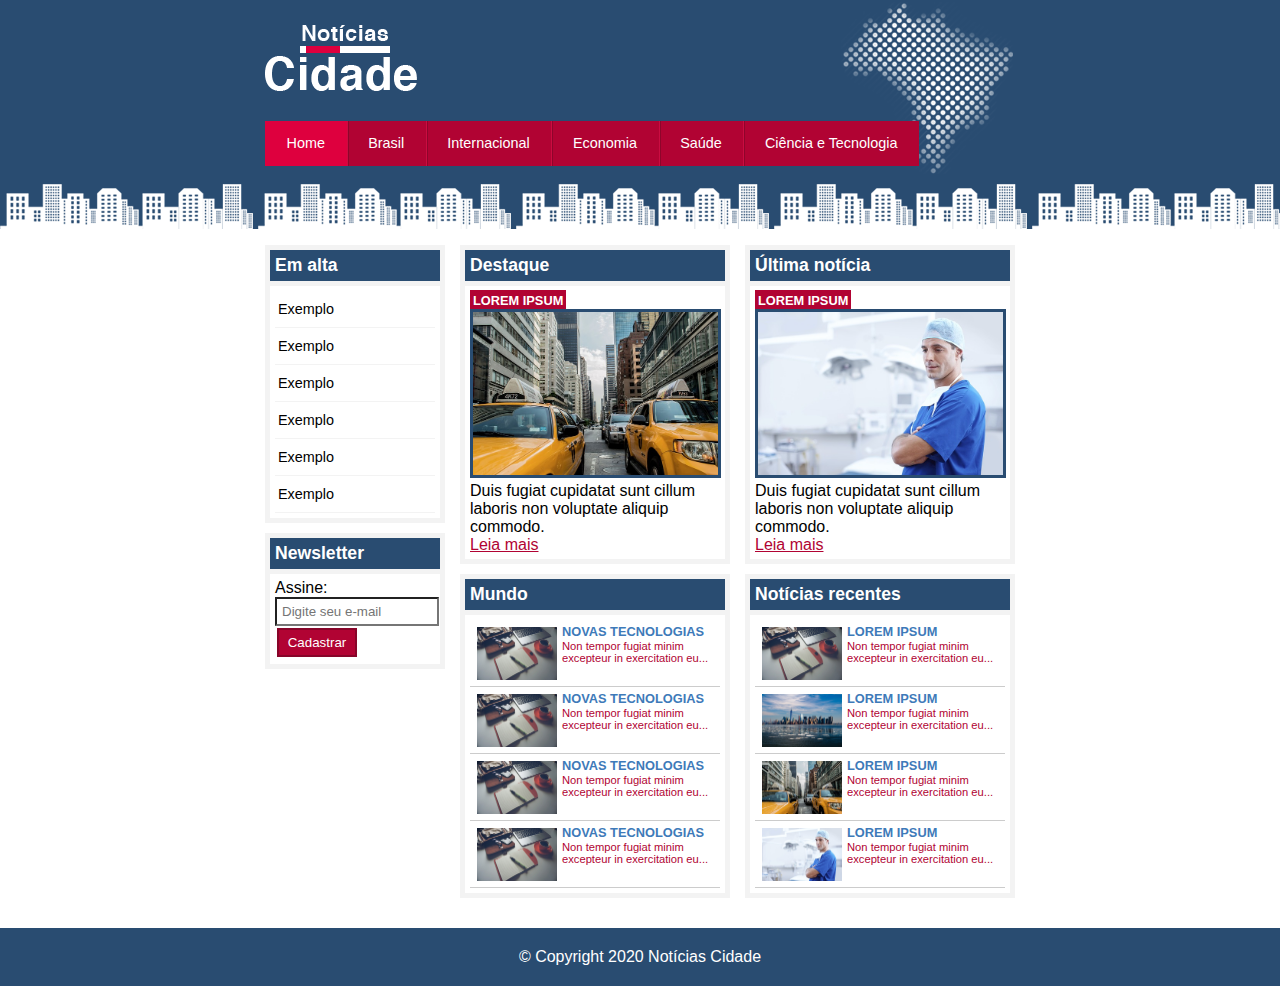
<file: index.html>
<!DOCTYPE html>
<html lang="pt-BR">
<head>
    <meta charset="UTF-8">
    <link rel="icon" href="img/icon.png">
    <link rel="stylesheet" text ="text/css" href="CSS/style.css">
    <meta name="viewport" content="width=device-width, initial-scale=1.0">
    <title>Notícias cidade - Seu site de notícias</title>
</head>
<body id="tres-colunas" class="home">
    <div id="container">
        <div id="topo">
            <a href="index.html"><h1 class="logo">Notícias Cidade</h1></a>
            <ul id="navegacao">
                <li class="primeiro">
                    <a id="home" href="index.html">Home</a>
                </li>

                <li>
                    <a id="brasil" href="brasil.html">Brasil</a>
                </li>

                <li>
                    <a id="internacional" href="internacional.html">Internacional</a>
                </li>

                <li>
                    <a id="economia"href="economia.html">Economia</a>
                </li>

                <li>
                    <a id="saude" href="saude.html">Saúde</a>
                </li>

                <li>
                    <a id="cieetec" href="cieetec.html">Ciência e Tecnologia</a>
                </li>
            </ul>
        </div>

        <div id="conteudo">

            <div id="primario">
                <div class="caixa destaque">
                    <h2>Destaque</h2>
                    <div class="caixa-conteudo">
                        <h3>Lorem Ipsum</h3>
                        <img src="img/taxi.jpg" class="imagem-principal" width="100%" alt="taxi">
                        <p>
                            Duis fugiat cupidatat sunt cillum laboris non voluptate aliquip commodo.
                        </p>
                        <a href="">Leia mais</a>
                    </div>
                </div>

                <div class="caixa">
                    <h2>Mundo</h2>
                    <div class="caixa-conteudo">
                        <ul id="lista-noticias">
                            <li>
                                <a href="">
                                    <img src="img/tecnologia.jpg" width="80px">
                                    <h3>Novas tecnologias</h3>
                                    <p>
                                        Non tempor fugiat minim excepteur in exercitation eu...
                                    </p>
                                    
                                </a>
                            </li>

                            <li>
                                <a href="">
                                    <img src="img/tecnologia.jpg" width="80px">
                                    <h3>Novas tecnologias</h3>
                                    <p>
                                        Non tempor fugiat minim excepteur in exercitation eu...
                                    </p>
                                    
                                </a>
                            </li>

                            <li>
                                <a href="">
                                    <img src="img/tecnologia.jpg" width="80px">
                                    <h3>Novas tecnologias</h3>
                                    <p>
                                        Non tempor fugiat minim excepteur in exercitation eu...
                                    </p>
                                    
                                </a>
                            </li>

                            <li>
                                <a href="">
                                    <img src="img/tecnologia.jpg" width="80px">
                                    <h3>Novas tecnologias</h3>
                                    <p>
                                        Non tempor fugiat minim excepteur in exercitation eu...
                                    </p>
                                    
                                </a>
                            </li>

                        </ul>
                    </div>
                </div>

            </div>

            <div id="secundario">
                <div class="caixa destaque">
                    <h2>Última notícia</h2>
                    <div class="caixa-conteudo">
                        <h3>Lorem Ipsum</h3>
                        <img src="img/doutor.jpg" class="imagem-principal" width="100%" alt="taxi">
                        <p>
                            Duis fugiat cupidatat sunt cillum laboris non voluptate aliquip commodo.
                        </p>
                        <a href="">Leia mais</a>
                    </div>
                </div>

                <div class="caixa">
                    <h2>Notícias recentes</h2>
                    <div class="caixa-conteudo">
                        <ul id="lista-noticias">
                            <li>
                                <a href="">
                                    <img src="img/tecnologia.jpg" width="80px">
                                    <h3>Lorem Ipsum</h3>
                                    <p>
                                        Non tempor fugiat minim excepteur in exercitation eu...
                                    </p>
                                    
                                </a>
                            </li>

                            <li>
                                <a href="">
                                    <img src="img/cidade.jpg" width="80px">
                                    <h3>Lorem Ipsum</h3>
                                    <p>
                                        Non tempor fugiat minim excepteur in exercitation eu...
                                    </p>
                                    
                                </a>
                            </li>

                            <li>
                                <a href="">
                                    <img src="img/taxi.jpg" width="80px">
                                    <h3>Lorem Ipsum</h3>
                                    <p>
                                        Non tempor fugiat minim excepteur in exercitation eu...
                                    </p>
                                    
                                </a>
                            </li>

                            <li>
                                <a href="">
                                    <img src="img/doutor.jpg" width="80px">
                                    <h3>Lorem Ipsum</h3>
                                    <p>
                                        Non tempor fugiat minim excepteur in exercitation eu...
                                    </p>
                                    
                                </a>
                            </li>

                        </ul>
                    </div>
                </div>

            </div>

            <div id="lateral">
                <div class="caixa">
                    <h2>Em alta</h2>
                    <div class="caixa-conteudo">
                        <ul>
                            <li><a href="">Exemplo</a></li>
                            <li><a href="">Exemplo</a></li>
                            <li><a href="">Exemplo</a></li>
                            <li><a href="">Exemplo</a></li>
                            <li><a href="">Exemplo</a></li>
                            <li><a href="">Exemplo</a></li>
                        </ul>
                    </div>
                </div>

                <div class="caixa">
                    <h2>Newsletter</h2>
                    <div class="caixa-conteudo">
                        <form>
                            <label for="email">Assine:</label>
                            <input type="email" name="email" id="email" placeholder="Digite seu e-mail">
                            <div>
                                <input type="submit" class="submit" value="Cadastrar">
                            </div>
                        </form>
                    </div>
                </div>

            </div>
        </div>

    </div>

    <div id="container-rodape" style="clear:both">
        <div id="rodape">&copy; Copyright 2020 Notícias Cidade</div>
    </div>
</body>
</html>
</file>
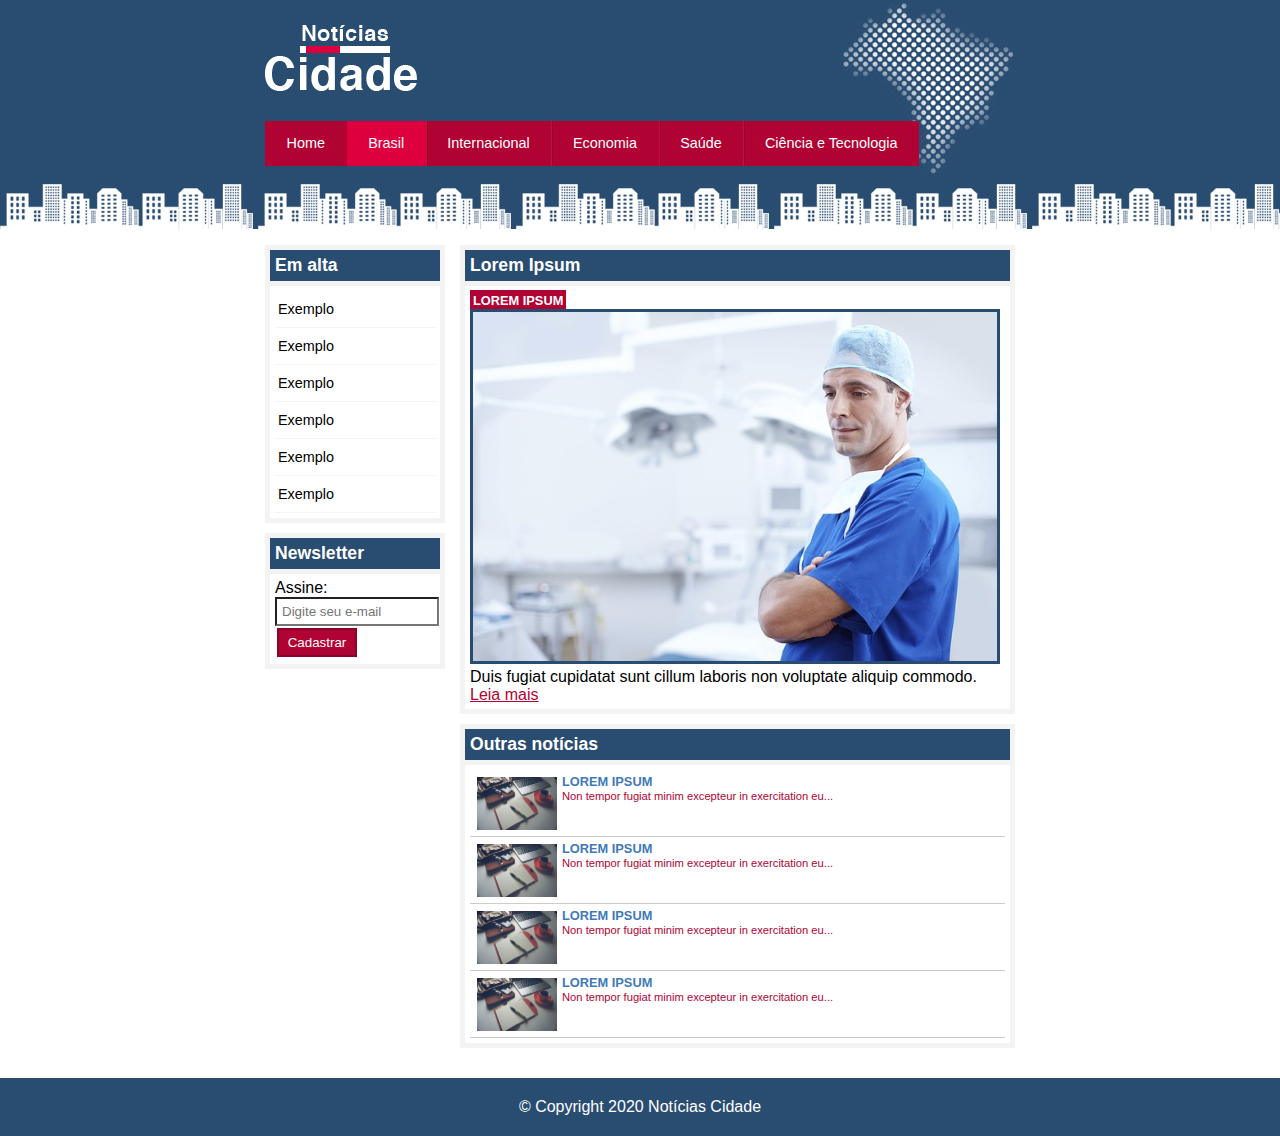
<file: brasil.html>
<!DOCTYPE html>
<html lang="pt-BR">
<head>
    <meta charset="UTF-8">
    <link rel="stylesheet" text ="text/css" href="CSS/style.css">
    <meta name="viewport" content="width=device-width, initial-scale=1.0">
    <title>Notícias cidade - Seu site de notícias</title>
</head>
<body id="duas-colunas" class="brasil">
    <div id="container">
        <div id="topo">
            <a href="index.html"><h1 class="logo">Notícias Cidade</h1></a>
            <ul id="navegacao">
                <li class="primeiro">
                    <a id="home" href="index.html">Home</a>
                </li>

                <li>
                    <a id="brasil" href="brasil.html">Brasil</a>
                </li>

                <li>
                    <a id="internacional" href="internacional.html">Internacional</a>
                </li>

                <li>
                    <a id="economia"href="economia.html">Economia</a>
                </li>

                <li>
                    <a id="saude" href="saude.html">Saúde</a>
                </li>

                <li>
                    <a id="cieetec" href="cieetec.html">Ciência e Tecnologia</a>
                </li>
            </ul>
        </div>

        <div id="conteudo">

            <div id="primario">
                <div class="caixa destaque">
                    <h2>Lorem Ipsum</h2>
                    <div class="caixa-conteudo">
                        <h3>Lorem Ipsum</h3>
                        <img src="img/doutor.jpg" class="imagem-principal" width="100%" alt="taxi">
                        <p>
                            Duis fugiat cupidatat sunt cillum laboris non voluptate aliquip commodo.
                        </p>
                        <a href="">Leia mais</a>
                    </div>
                </div>

                <div class="caixa">
                    <h2>Outras notícias</h2>
                    <div class="caixa-conteudo">
                        <ul id="lista-noticias">
                            <li>
                                <a href="">
                                    <img src="img/tecnologia.jpg" width="80px">
                                    <h3>Lorem ipsum</h3>
                                    <p>
                                        Non tempor fugiat minim excepteur in exercitation eu...
                                    </p>
                                    
                                </a>
                            </li>

                            <li>
                                <a href="">
                                    <img src="img/tecnologia.jpg" width="80px">
                                    <h3>Lorem ipsum</h3>
                                    <p>
                                        Non tempor fugiat minim excepteur in exercitation eu...
                                    </p>
                                    
                                </a>
                            </li>

                            <li>
                                <a href="">
                                    <img src="img/tecnologia.jpg" width="80px">
                                    <h3>Lorem ipsum</h3>
                                    <p>
                                        Non tempor fugiat minim excepteur in exercitation eu...
                                    </p>
                                    
                                </a>
                            </li>

                            <li>
                                <a href="">
                                    <img src="img/tecnologia.jpg" width="80px">
                                    <h3>Lorem ipsum</h3>
                                    <p>
                                        Non tempor fugiat minim excepteur in exercitation eu...
                                    </p>
                                    
                                </a>
                            </li>

                        </ul>
                    </div>
                </div>

            </div>

            <div id="lateral">
                <div class="caixa">
                    <h2>Em alta</h2>
                    <div class="caixa-conteudo">
                        <ul>
                            <li><a href="">Exemplo</a></li>
                            <li><a href="">Exemplo</a></li>
                            <li><a href="">Exemplo</a></li>
                            <li><a href="">Exemplo</a></li>
                            <li><a href="">Exemplo</a></li>
                            <li><a href="">Exemplo</a></li>
                        </ul>
                    </div>
                </div>

                <div class="caixa">
                    <h2>Newsletter</h2>
                    <div class="caixa-conteudo">
                        <form>
                            <label for="email">Assine:</label>
                            <input type="email" name="email" id="email" placeholder="Digite seu e-mail">
                            <div>
                                <input type="submit" class="submit" value="Cadastrar">
                            </div>
                        </form>
                    </div>
                </div>

            </div>
        </div>

    </div>

    <div id="container-rodape" style="clear:both">
        <div id="rodape">&copy; Copyright 2020 Notícias Cidade</div>
    </div>
</body>
</html>
</file>
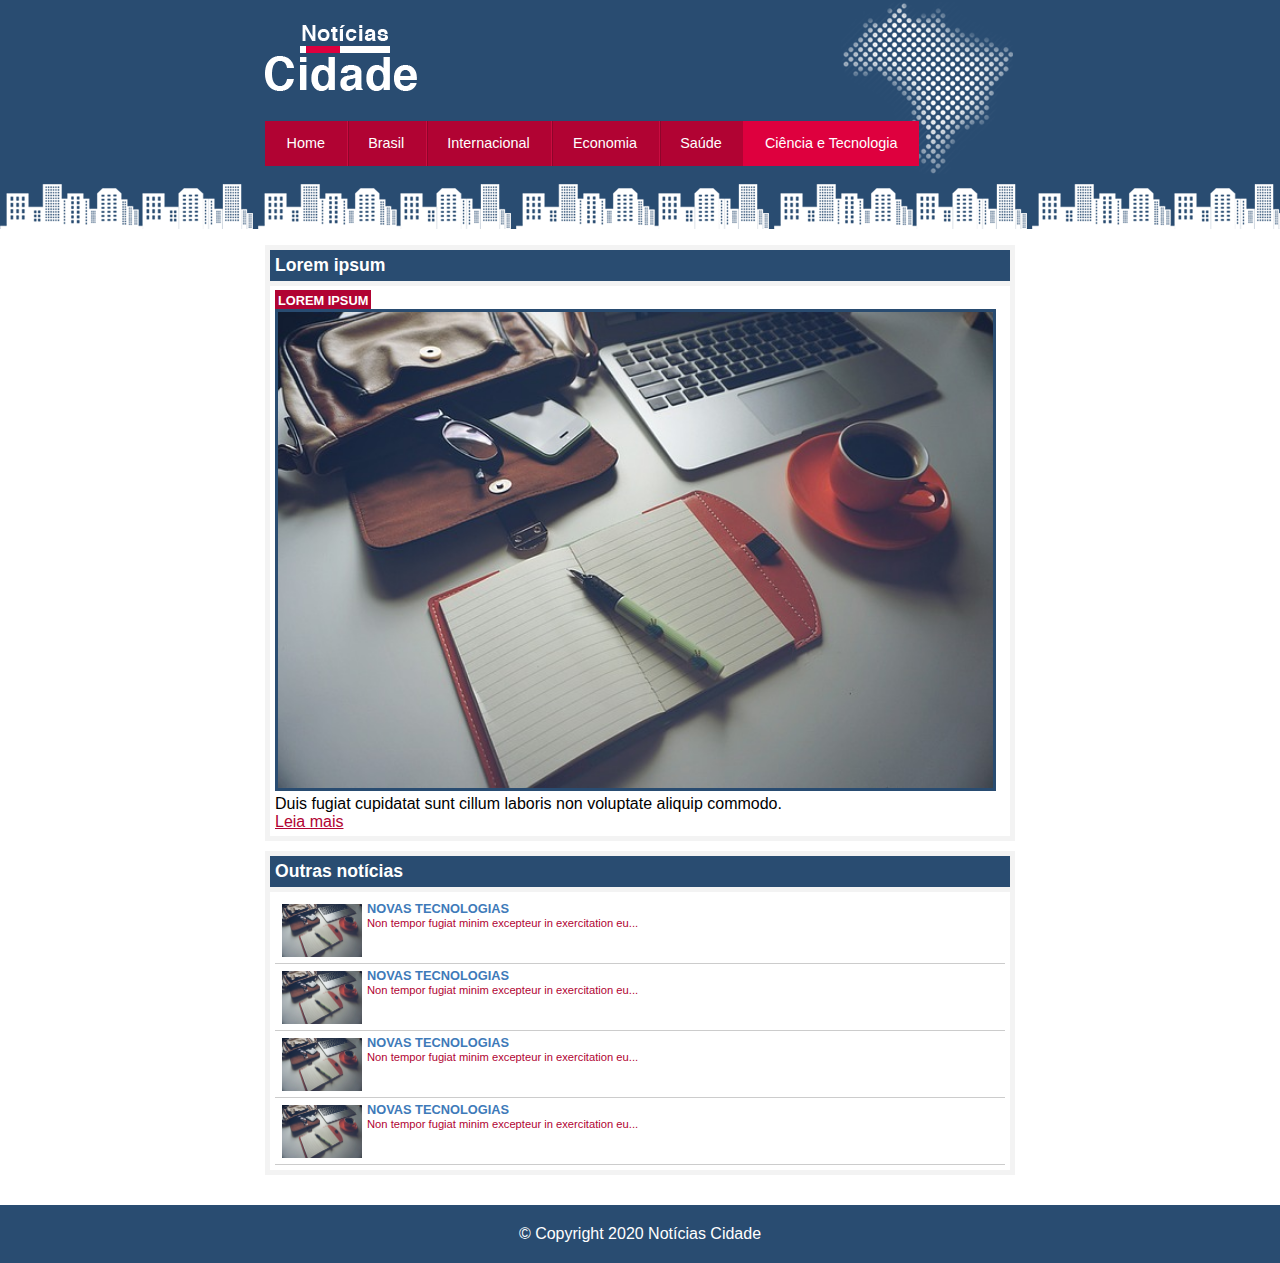
<file: cieetec.html>
<!DOCTYPE html>
<html lang="pt-BR">
<head>
    <meta charset="UTF-8">
    <link rel="stylesheet" text ="text/css" href="CSS/style.css">
    <meta name="viewport" content="width=device-width, initial-scale=1.0">
    <title>Notícias cidade - Seu site de notícias</title>
</head>
<body id="uma-coluna" class="cieetec">
    <div id="container">
        <div id="topo">
            <a href="index.html"><h1 class="logo">Notícias Cidade</h1></a>
            <ul id="navegacao">
                <li class="primeiro">
                    <a id="home" href="index.html">Home</a>
                </li>

                <li>
                    <a id="brasil" href="brasil.html">Brasil</a>
                </li>

                <li>
                    <a id="internacional" href="internacional.html">Internacional</a>
                </li>

                <li>
                    <a id="economia "href="economia.html">Economia</a>
                </li>

                <li>
                    <a id="saude" href="saude.html">Saúde</a>
                </li>

                <li>
                    <a id="cieetec" href="cieetec.html">Ciência e Tecnologia</a>
                </li>
            </ul>
        </div>

        <div id="conteudo">

            <div id="primario">
                <div class="caixa destaque">
                    <h2>Lorem ipsum</h2>
                    <div class="caixa-conteudo">
                        <h3>Lorem Ipsum</h3>
                        <img src="img/tecnologia.jpg" class="imagem-principal" width="100%" alt="taxi">
                        <p>
                            Duis fugiat cupidatat sunt cillum laboris non voluptate aliquip commodo.
                        </p>
                        <a href="">Leia mais</a>
                    </div>
                </div>

                <div class="caixa">
                    <h2>Outras notícias</h2>
                    <div class="caixa-conteudo">
                        <ul id="lista-noticias">
                            <li>
                                <a href="">
                                    <img src="img/tecnologia.jpg" width="80px">
                                    <h3>Novas tecnologias</h3>
                                    <p>
                                        Non tempor fugiat minim excepteur in exercitation eu...
                                    </p>
                                    
                                </a>
                            </li>

                            <li>
                                <a href="">
                                    <img src="img/tecnologia.jpg" width="80px">
                                    <h3>Novas tecnologias</h3>
                                    <p>
                                        Non tempor fugiat minim excepteur in exercitation eu...
                                    </p>
                                    
                                </a>
                            </li>

                            <li>
                                <a href="">
                                    <img src="img/tecnologia.jpg" width="80px">
                                    <h3>Novas tecnologias</h3>
                                    <p>
                                        Non tempor fugiat minim excepteur in exercitation eu...
                                    </p>
                                    
                                </a>
                            </li>

                            <li>
                                <a href="">
                                    <img src="img/tecnologia.jpg" width="80px">
                                    <h3>Novas tecnologias</h3>
                                    <p>
                                        Non tempor fugiat minim excepteur in exercitation eu...
                                    </p>
                                    
                                </a>
                            </li>

                        </ul>
                    </div>
                </div>

            </div>
        </div>

    </div>

    <div id="container-rodape" style="clear:both">
        <div id="rodape">&copy; Copyright 2020 Notícias Cidade</div>
    </div>
</body>
</html>
</file>
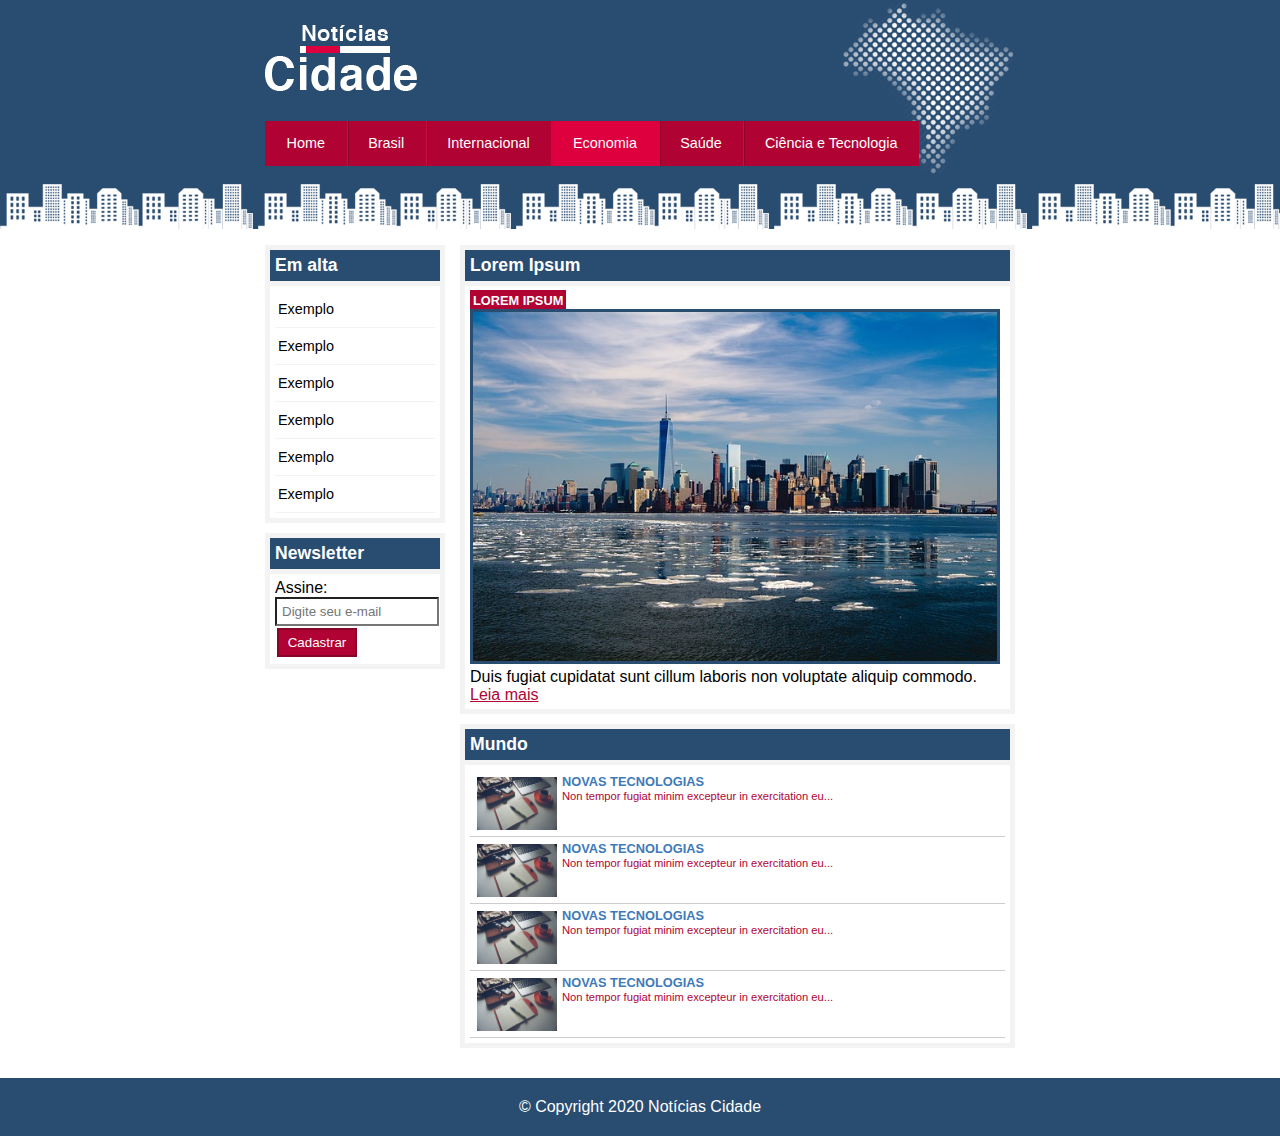
<file: economia.html>
<!DOCTYPE html>
<html lang="pt-BR">
<head>
    <meta charset="UTF-8">
    <link rel="stylesheet" text ="text/css" href="CSS/style.css">
    <meta name="viewport" content="width=device-width, initial-scale=1.0">
    <title>Notícias cidade - Seu site de notícias</title>
</head>
<body id="duas-colunas" class="economia">
    <div id="container">
        <div id="topo">
            <a href="index.html"><h1 class="logo">Notícias Cidade</h1></a>
            <ul id="navegacao">
                <li class="primeiro">
                    <a id="home" href="index.html">Home</a>
                </li>

                <li>
                    <a id="brasil" href="brasil.html">Brasil</a>
                </li>

                <li>
                    <a id="internacional" href="internacional.html">Internacional</a>
                </li>

                <li>
                    <a id="economia"href="economia.html">Economia</a>
                </li>

                <li>
                    <a id="saude" href="saude.html">Saúde</a>
                </li>

                <li>
                    <a id="cieetec" href="cieetec.html">Ciência e Tecnologia</a>
                </li>
            </ul>
        </div>

        <div id="conteudo">

            <div id="primario">
                <div class="caixa destaque">
                    <h2>Lorem Ipsum</h2>
                    <div class="caixa-conteudo">
                        <h3>Lorem Ipsum</h3>
                        <img src="img/cidade.jpg" class="imagem-principal" width="100%" alt="taxi">
                        <p>
                            Duis fugiat cupidatat sunt cillum laboris non voluptate aliquip commodo.
                        </p>
                        <a href="">Leia mais</a>
                    </div>
                </div>

                <div class="caixa">
                    <h2>Mundo</h2>
                    <div class="caixa-conteudo">
                        <ul id="lista-noticias">
                            <li>
                                <a href="">
                                    <img src="img/tecnologia.jpg" width="80px">
                                    <h3>Novas tecnologias</h3>
                                    <p>
                                        Non tempor fugiat minim excepteur in exercitation eu...
                                    </p>
                                    
                                </a>
                            </li>

                            <li>
                                <a href="">
                                    <img src="img/tecnologia.jpg" width="80px">
                                    <h3>Novas tecnologias</h3>
                                    <p>
                                        Non tempor fugiat minim excepteur in exercitation eu...
                                    </p>
                                    
                                </a>
                            </li>

                            <li>
                                <a href="">
                                    <img src="img/tecnologia.jpg" width="80px">
                                    <h3>Novas tecnologias</h3>
                                    <p>
                                        Non tempor fugiat minim excepteur in exercitation eu...
                                    </p>
                                    
                                </a>
                            </li>

                            <li>
                                <a href="">
                                    <img src="img/tecnologia.jpg" width="80px">
                                    <h3>Novas tecnologias</h3>
                                    <p>
                                        Non tempor fugiat minim excepteur in exercitation eu...
                                    </p>
                                    
                                </a>
                            </li>

                        </ul>
                    </div>
                </div>

            </div>

            <div id="lateral">
                <div class="caixa">
                    <h2>Em alta</h2>
                    <div class="caixa-conteudo">
                        <ul>
                            <li><a href="">Exemplo</a></li>
                            <li><a href="">Exemplo</a></li>
                            <li><a href="">Exemplo</a></li>
                            <li><a href="">Exemplo</a></li>
                            <li><a href="">Exemplo</a></li>
                            <li><a href="">Exemplo</a></li>
                        </ul>
                    </div>
                </div>

                <div class="caixa">
                    <h2>Newsletter</h2>
                    <div class="caixa-conteudo">
                        <form>
                            <label for="email">Assine:</label>
                            <input type="email" name="email" id="email" placeholder="Digite seu e-mail">
                            <div>
                                <input type="submit" class="submit" value="Cadastrar">
                            </div>
                        </form>
                    </div>
                </div>

            </div>
        </div>

    </div>

    <div id="container-rodape" style="clear:both">
        <div id="rodape">&copy; Copyright 2020 Notícias Cidade</div>
    </div>
</body>
</html>
</file>
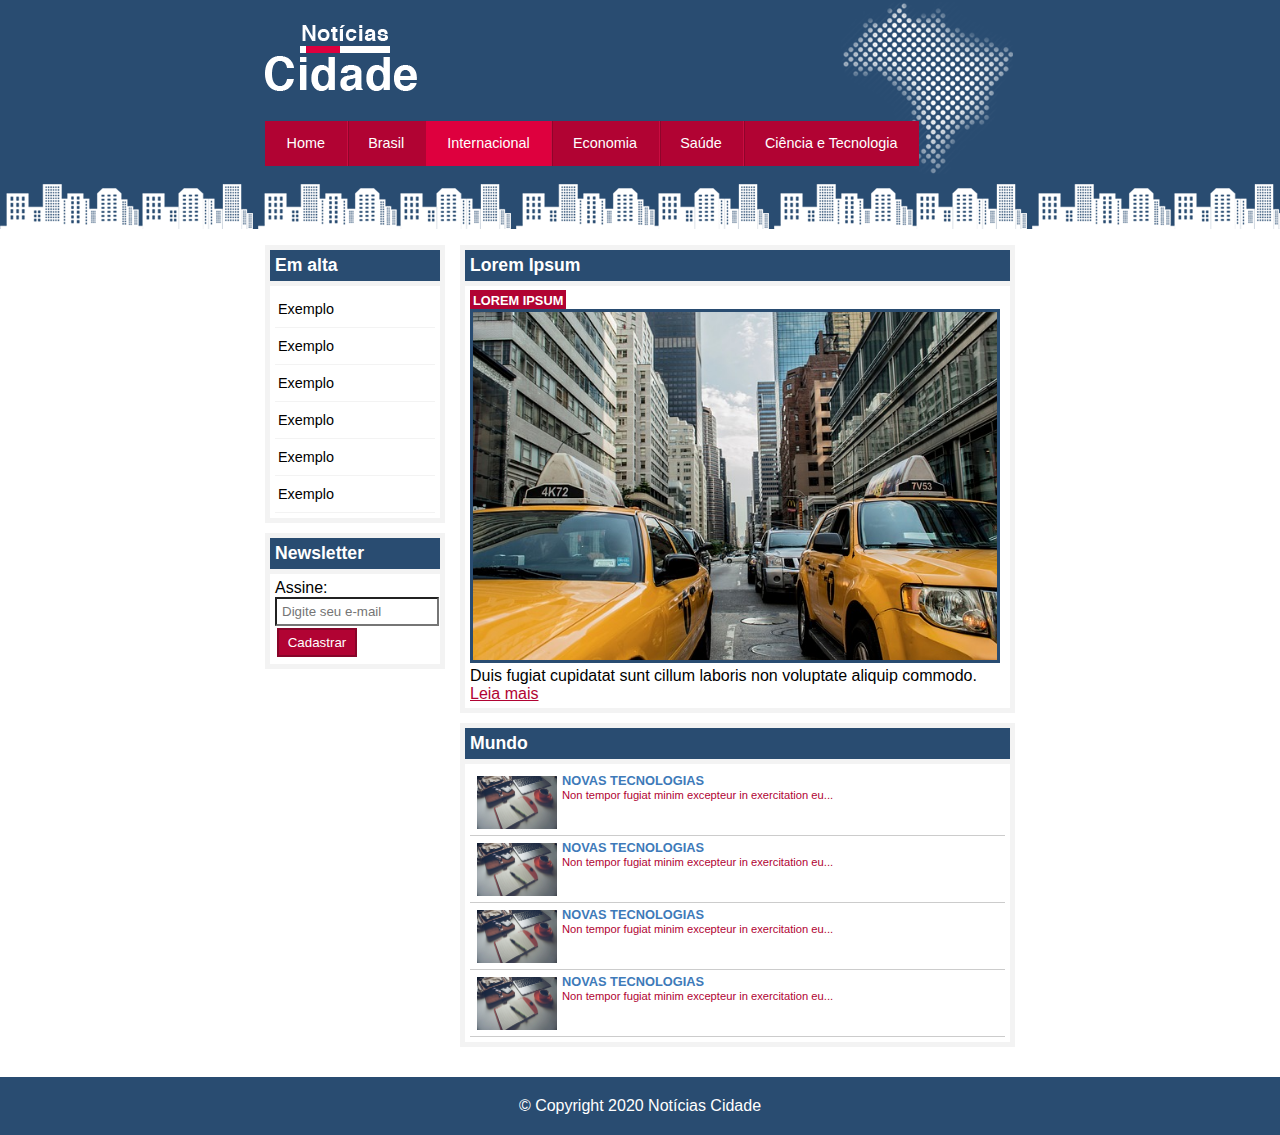
<file: internacional.html>
<!DOCTYPE html>
<html lang="pt-BR">
<head>
    <meta charset="UTF-8">
    <link rel="stylesheet" text ="text/css" href="CSS/style.css">
    <meta name="viewport" content="width=device-width, initial-scale=1.0">
    <title>Notícias cidade - Seu site de notícias</title>
</head>
<body id="duas-colunas" class="internacional">
    <div id="container">
        <div id="topo">
            <a href="index.html"><h1 class="logo">Notícias Cidade</h1></a>
            <ul id="navegacao">
                <li class="primeiro">
                    <a id="home" href="index.html">Home</a>
                </li>

                <li>
                    <a id="brasil" href="brasil.html">Brasil</a>
                </li>

                <li>
                    <a id="internacional" href="internacional.html">Internacional</a>
                </li>

                <li>
                    <a id="economia"href="economia.html">Economia</a>
                </li>

                <li>
                    <a id="saude" href="saude.html">Saúde</a>
                </li>

                <li>
                    <a id="cieetec" href="cieetec.html">Ciência e Tecnologia</a>
                </li>
            </ul>
        </div>

        <div id="conteudo">

            <div id="primario">
                <div class="caixa destaque">
                    <h2>Lorem Ipsum</h2>
                    <div class="caixa-conteudo">
                        <h3>Lorem Ipsum</h3>
                        <img src="img/taxi.jpg" class="imagem-principal" width="100%" alt="taxi">
                        <p>
                            Duis fugiat cupidatat sunt cillum laboris non voluptate aliquip commodo.
                        </p>
                        <a href="">Leia mais</a>
                    </div>
                </div>

                <div class="caixa">
                    <h2>Mundo</h2>
                    <div class="caixa-conteudo">
                        <ul id="lista-noticias">
                            <li>
                                <a href="">
                                    <img src="img/tecnologia.jpg" width="80px">
                                    <h3>Novas tecnologias</h3>
                                    <p>
                                        Non tempor fugiat minim excepteur in exercitation eu...
                                    </p>
                                    
                                </a>
                            </li>

                            <li>
                                <a href="">
                                    <img src="img/tecnologia.jpg" width="80px">
                                    <h3>Novas tecnologias</h3>
                                    <p>
                                        Non tempor fugiat minim excepteur in exercitation eu...
                                    </p>
                                    
                                </a>
                            </li>

                            <li>
                                <a href="">
                                    <img src="img/tecnologia.jpg" width="80px">
                                    <h3>Novas tecnologias</h3>
                                    <p>
                                        Non tempor fugiat minim excepteur in exercitation eu...
                                    </p>
                                    
                                </a>
                            </li>

                            <li>
                                <a href="">
                                    <img src="img/tecnologia.jpg" width="80px">
                                    <h3>Novas tecnologias</h3>
                                    <p>
                                        Non tempor fugiat minim excepteur in exercitation eu...
                                    </p>
                                    
                                </a>
                            </li>

                        </ul>
                    </div>
                </div>

            </div>

            <div id="lateral">
                <div class="caixa">
                    <h2>Em alta</h2>
                    <div class="caixa-conteudo">
                        <ul>
                            <li><a href="">Exemplo</a></li>
                            <li><a href="">Exemplo</a></li>
                            <li><a href="">Exemplo</a></li>
                            <li><a href="">Exemplo</a></li>
                            <li><a href="">Exemplo</a></li>
                            <li><a href="">Exemplo</a></li>
                        </ul>
                    </div>
                </div>

                <div class="caixa">
                    <h2>Newsletter</h2>
                    <div class="caixa-conteudo">
                        <form>
                            <label for="email">Assine:</label>
                            <input type="email" name="email" id="email" placeholder="Digite seu e-mail">
                            <div>
                                <input type="submit" class="submit" value="Cadastrar">
                            </div>
                        </form>
                    </div>
                </div>

            </div>
        </div>

    </div>

    <div id="container-rodape" style="clear:both">
        <div id="rodape">&copy; Copyright 2020 Notícias Cidade</div>
    </div>
</body>
</html>
</file>
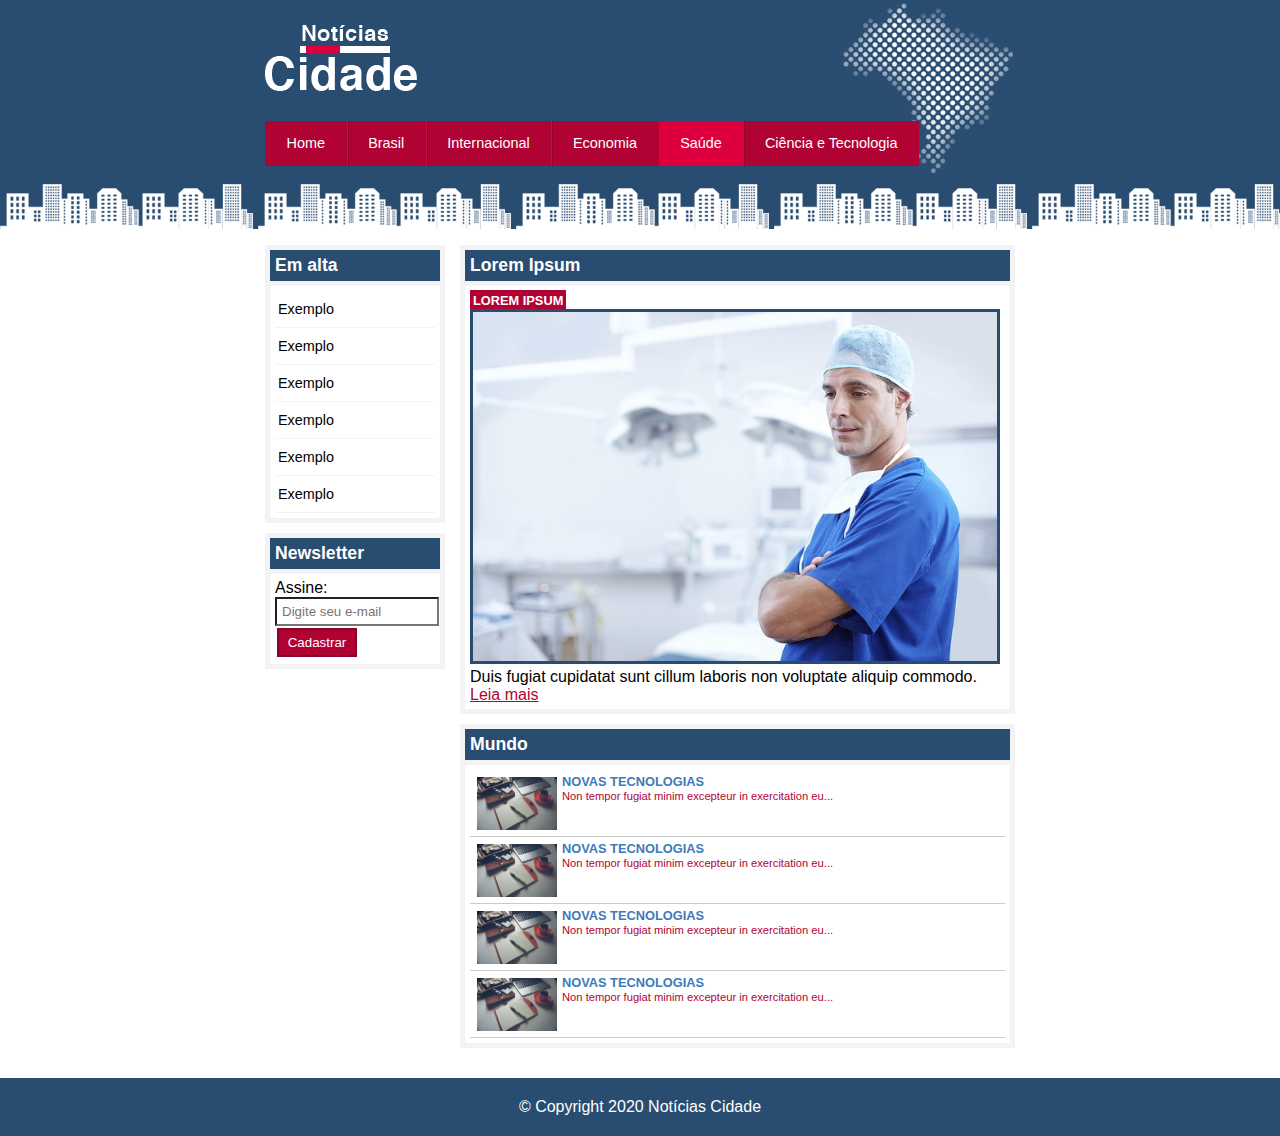
<file: saude.html>
<!DOCTYPE html>
<html lang="pt-BR">
<head>
    <meta charset="UTF-8">
    <link rel="stylesheet" text ="text/css" href="CSS/style.css">
    <meta name="viewport" content="width=device-width, initial-scale=1.0">
    <title>Notícias cidade - Seu site de notícias</title>
</head>
<body id="duas-colunas" class="saude">
    <div id="container">
        <div id="topo">
            <a href="index.html"><h1 class="logo">Notícias Cidade</h1></a>
            <ul id="navegacao">
                <li class="primeiro">
                    <a id="home" href="index.html">Home</a>
                </li>

                <li>
                    <a id="brasil" href="brasil.html">Brasil</a>
                </li>

                <li>
                    <a id="internacional" href="internacional.html">Internacional</a>
                </li>

                <li>
                    <a id="economia"href="economia.html">Economia</a>
                </li>

                <li>
                    <a id="saude" href="saude.html">Saúde</a>
                </li>

                <li>
                    <a id="cieetec" href="cieetec.html">Ciência e Tecnologia</a>
                </li>
            </ul>
        </div>

        <div id="conteudo">

            <div id="primario">
                <div class="caixa destaque">
                    <h2>Lorem Ipsum</h2>
                    <div class="caixa-conteudo">
                        <h3>Lorem Ipsum</h3>
                        <img src="img/doutor.jpg" class="imagem-principal" width="100%" alt="taxi">
                        <p>
                            Duis fugiat cupidatat sunt cillum laboris non voluptate aliquip commodo.
                        </p>
                        <a href="">Leia mais</a>
                    </div>
                </div>

                <div class="caixa">
                    <h2>Mundo</h2>
                    <div class="caixa-conteudo">
                        <ul id="lista-noticias">
                            <li>
                                <a href="">
                                    <img src="img/tecnologia.jpg" width="80px">
                                    <h3>Novas tecnologias</h3>
                                    <p>
                                        Non tempor fugiat minim excepteur in exercitation eu...
                                    </p>
                                    
                                </a>
                            </li>

                            <li>
                                <a href="">
                                    <img src="img/tecnologia.jpg" width="80px">
                                    <h3>Novas tecnologias</h3>
                                    <p>
                                        Non tempor fugiat minim excepteur in exercitation eu...
                                    </p>
                                    
                                </a>
                            </li>

                            <li>
                                <a href="">
                                    <img src="img/tecnologia.jpg" width="80px">
                                    <h3>Novas tecnologias</h3>
                                    <p>
                                        Non tempor fugiat minim excepteur in exercitation eu...
                                    </p>
                                    
                                </a>
                            </li>

                            <li>
                                <a href="">
                                    <img src="img/tecnologia.jpg" width="80px">
                                    <h3>Novas tecnologias</h3>
                                    <p>
                                        Non tempor fugiat minim excepteur in exercitation eu...
                                    </p>
                                    
                                </a>
                            </li>

                        </ul>
                    </div>
                </div>

            </div>

            <div id="lateral">
                <div class="caixa">
                    <h2>Em alta</h2>
                    <div class="caixa-conteudo">
                        <ul>
                            <li><a href="">Exemplo</a></li>
                            <li><a href="">Exemplo</a></li>
                            <li><a href="">Exemplo</a></li>
                            <li><a href="">Exemplo</a></li>
                            <li><a href="">Exemplo</a></li>
                            <li><a href="">Exemplo</a></li>
                        </ul>
                    </div>
                </div>

                <div class="caixa">
                    <h2>Newsletter</h2>
                    <div class="caixa-conteudo">
                        <form>
                            <label for="email">Assine:</label>
                            <input type="email" name="email" id="email" placeholder="Digite seu e-mail">
                            <div>
                                <input type="submit" class="submit" value="Cadastrar">
                            </div>
                        </form>
                    </div>
                </div>

            </div>
        </div>

    </div>

    <div id="container-rodape" style="clear:both">
        <div id="rodape">&copy; Copyright 2020 Notícias Cidade</div>
    </div>
</body>
</html>
</file>
<file: CSS/style.css>
* {
    margin: 0;
    padding: 0;
}

a{
    color:#b10333;
}
body{
    font-family: 'Trebuchet MS', 'Lucida Sans Unicode', 'Lucida Grande', 'Lucida Sans', Arial, sans-serif;
    background: #fff url(../img/fundo.png) repeat-x;
}

ul{
    margin: 0;
    padding: 0;
    list-style: none;
}

h2{
    font-size: 1.1em;
    padding: 5px;
    background: #294c71;
    color: #fff;
}

h3{
    text-transform: uppercase;
    display: inline;
    font-size: 0.8em;
    padding: 3px;
}

.destaque h3{
    background: #b10333;
    color: #fff;
}

img.imagem-principal{
    width: 98%;
    border: 3px solid #294c71;
}

label{
    display: block;
    cursor: pointer;
}

input{
    padding: 5px;
    background-color: #fff;
    width: 150px;
}

input.submit{
    width: 80px;
    color: #fff;
    background-color: #b10333;
    border: 2px solid #870529;
    padding: 5px;
    margin: 2px;
}

#container{
    width: 750px;
    margin: 0 auto;
    border: 1px;
}

#topo{
    height: 150px;
    background: url(../img/detalhe-topo.png) no-repeat right top;
    padding-top: 25px;
}

#topo ul{
    margin-top: 30px;
    background: #b10333;
    float: left;
}

#topo ul li{
    float: left;
}

#topo ul a{
    font-size: 0.9em;
    text-decoration: none;
    color: #fff;
    display: block;
    padding:0.5em 1.5em;
    line-height: 2.1em;
    background: url(../img/divisor.png) repeat-y left;
}

#topo ul .primeiro a{
    background: none;
}

#topo ul a:hover{
    color: #69001d;
}

#conteudo{
    margin-top: 60px;
    background: #f5f5f5;
}

#primario{
    width: 270px;
    margin: 0 0 20px 195px ;
    float: left;
}

#duas-colunas #primario{
    width: 555px;
}

#uma-coluna #primario {
	width: 750px;
	margin: 0 0 20px 0;
}

#tres-colunas #primario{
    width: 270px;
    float: left;
    margin: 0 0 20px 195px;
}

#secundario {
	width: 270px;
	float: left;
	margin: 0 0 20px 15px;
}

#lateral{
    width: 180px;
    margin: 0 0 20px -750px;
    float: left;
}

#lateral ul a{
    font-size: 0.9em;
    padding: 3px;
    display: block;
    line-height: 30px;
    color:#000;
    text-decoration: none;
    border-bottom: 1px solid #f3f3f3;
}

#lateral ul a:hover{
    color: #a1a1a1;
    background: #f9f9f9;
    padding-left: 20px;
}

#container-rodape{
    background: #294c71;
    padding: 20px;
}

#rodape{
    width: 750px;
    margin: 0 auto;
    color: white;
    text-align: center;
}

#lista-noticias li{
    padding: 2px;
    border-bottom: 1px solid #ccc;
    height: 62px;
}

#lista-noticias li a img{
    float: left;
    margin: 5px;
}

#lista-noticias li a h3{
    font-size: 0.8em;
    padding: 0;
    color: #3e7ab9;
}

#lista-noticias li a p{
    font-size:  0.7em;
}

#lista-noticias li:hover{
    background: #eee;
    cursor: pointer;
}


#lista-noticias li a {
    text-decoration: none;
}

body.home #navegacao a#home,
body.brasil #navegacao a#brasil,
body.internacional #navegacao a#internacional,
body.economia #navegacao a#economia,
body.saude #navegacao a#saude,
body.cieetec #navegacao a#cieetec{
    color: #fff;
    background: #de003e;
    cursor: text;
}

.logo{
    width: 152px;
    height: 66px;
    background: url(../img/logo.png);
    text-indent: -3000px;
}

.caixa {
	margin: 10px 0;
	padding: 5px;
	background: #f3f3f3;
}

.caixa-conteudo{
    background: #fff;
    padding: 5px;
    margin-top: 5px;
}
</file>
